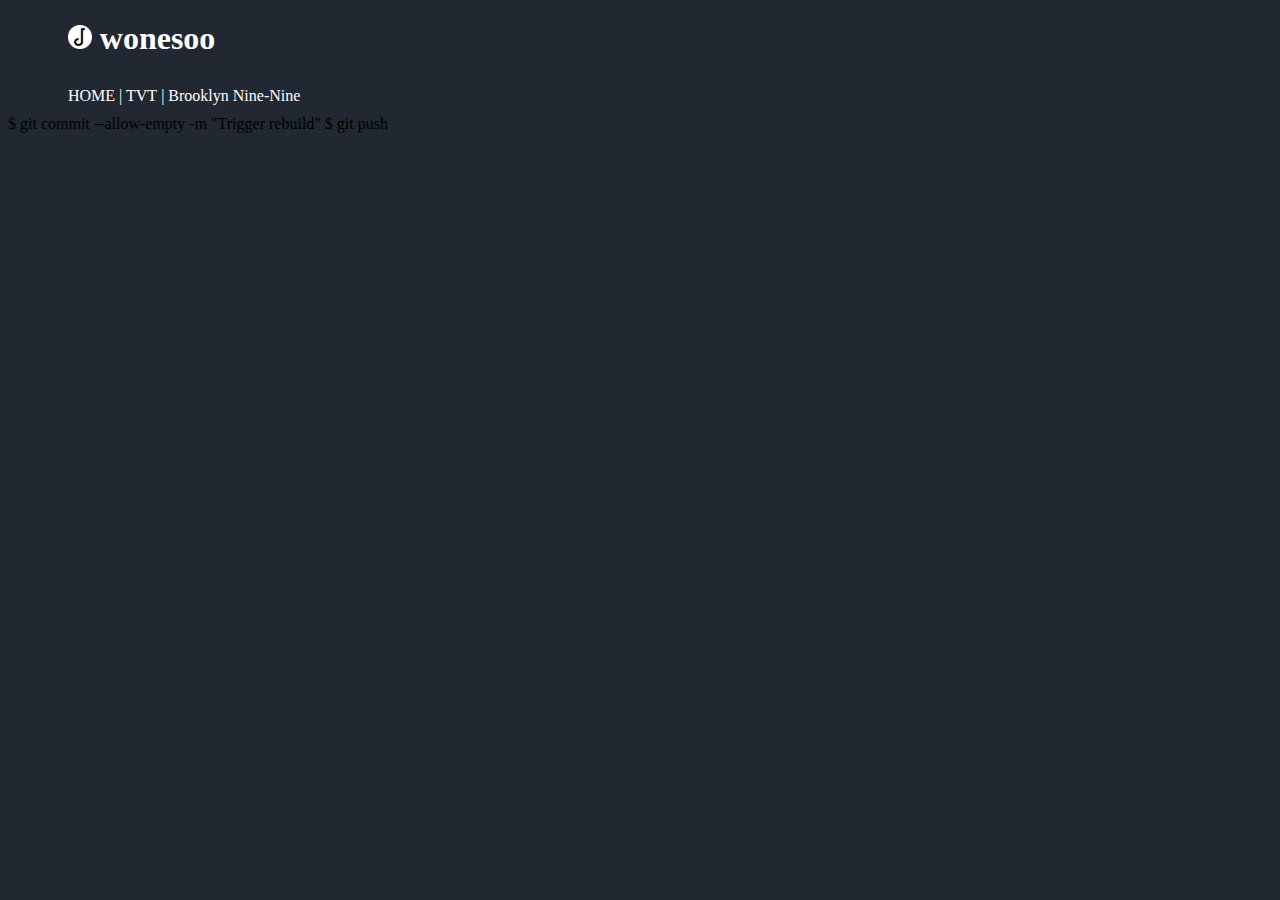
<file: bk99.html>
<!doctype html>
<html>
<head>
  <title>woensoo</title>
  <meta charset="utf-8">
  <link rel=stylesheet href=css.css type=text/css>
    <link rel="shortcut icon" type="image/x-icon" href="logo.ico"/>
</head>
<body bgcolor="222831">
  <h1><a href="index.html"><img src="logo.png"/width="2%">
</a>wonesoo</h1>
<header>
<div style=color:white>
  <a href="index.html">HOME</a>&nbsp;|
  <a href="tvt.html">TVT</a>&nbsp;|
  <a href="bk99.html">Brooklyn Nine-Nine</a>
</header>
<p>
  <iframe width="560" height="315" src="https://www.youtube.com/embed/icTOP9F17pU" title="YouTube video player" frameborder="0" allow="accelerometer; autoplay; clipboard-write; encrypted-media; gyroscope; picture-in-picture" allowfullscreen></iframe>
  </p>
</body>
</html>
$ git commit --allow-empty -m "Trigger rebuild" $ git push
</file>
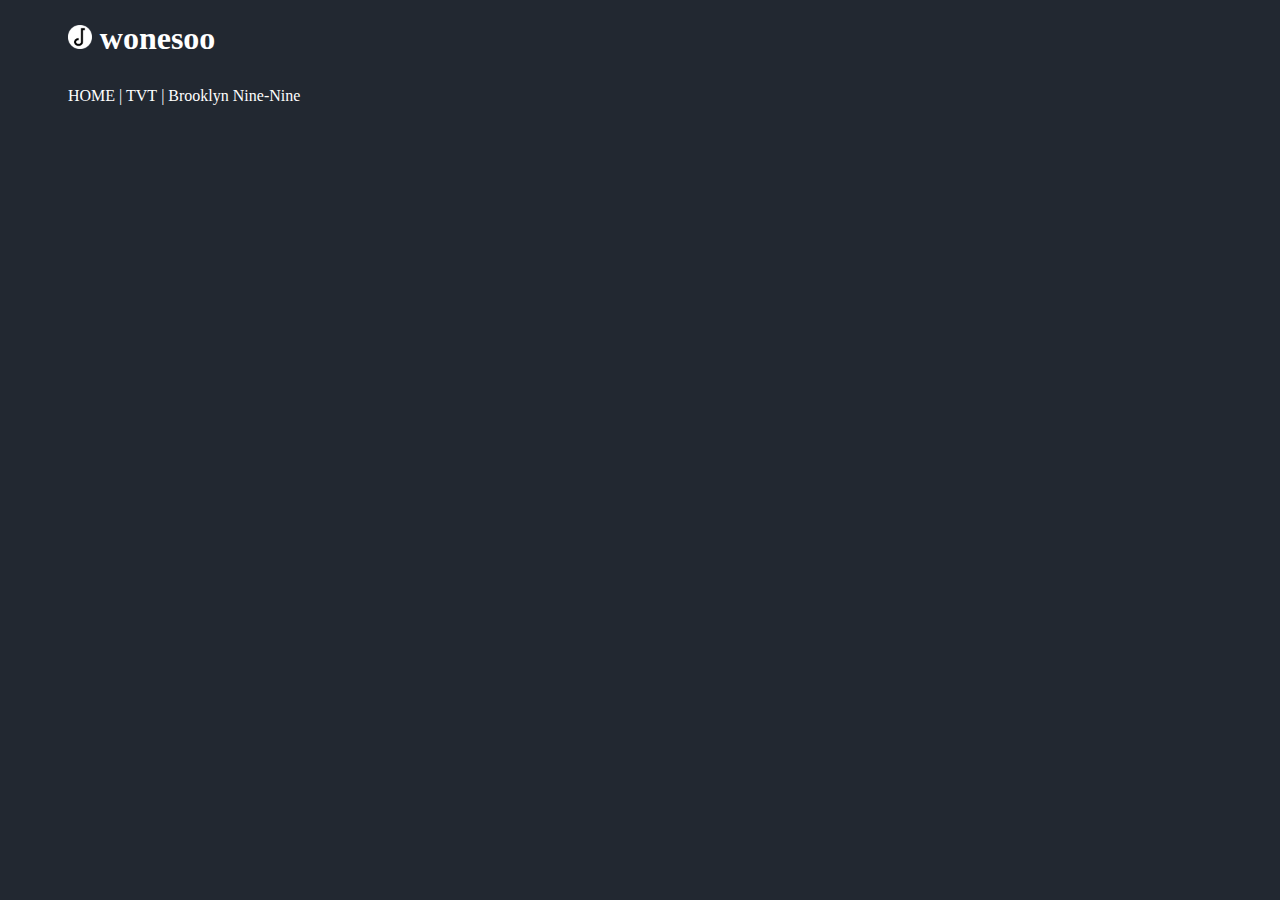
<file: tvt.html>
<!doctype html>
<html>
<head>
  <title>wonesoo</title>
  <meta charset="utf-8">
  <link rel=stylesheet href=css.css type=text/css>
    <link rel="shortcut icon" type="image/x-icon" href="logo.ico"/>
</head>
<body bgcolor="222831">
  <h1><div style="color:white"><a href="index.html"><img src="logo.png"/width="2%">
</a>wonesoo</div></h1>
<header>
<div style=color:white>
  <a href="index.html">HOME</a>&nbsp;|
  <a href="tvt.html">TVT</a>&nbsp;|
  <a href="bk99.html">Brooklyn Nine-Nine</a>
</header>
  <p>
    <iframe width="560" height="315" src="https://www.youtube.com/embed/pHE5fTwk8lU" frameborder="0" allow="accelerometer; autoplay; clipboard-write; encrypted-media; gyroscope; picture-in-picture" allowfullscreen></iframe>
  </p>
</body>

</html>
</file>
